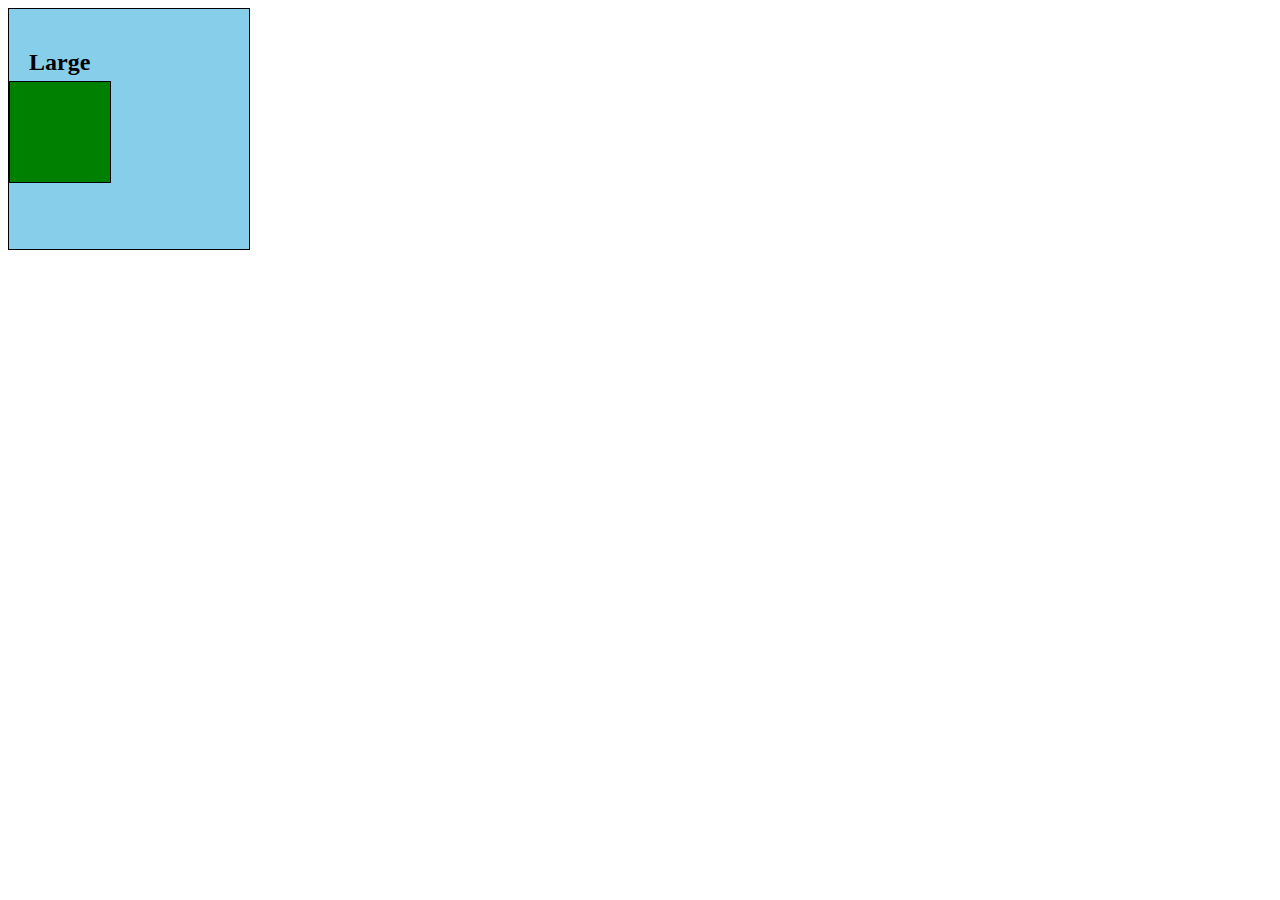
<file: html-css/poisitioning8.2/index.html>
<!DOCTYPE html>
<html lang="en">
<head>
    <meta charset="UTF-8">
    <meta name="viewport" content="width=device-width, initial-scale=1.0">
    <title>Positioning</title>
    <link rel="stylesheet" href="style.css">
</head>
<body>
    <div id="outer">
        <h2>Large</h2>
        
        <div id="inner"></div>
      </div>
    
</body>
</html>
</file>
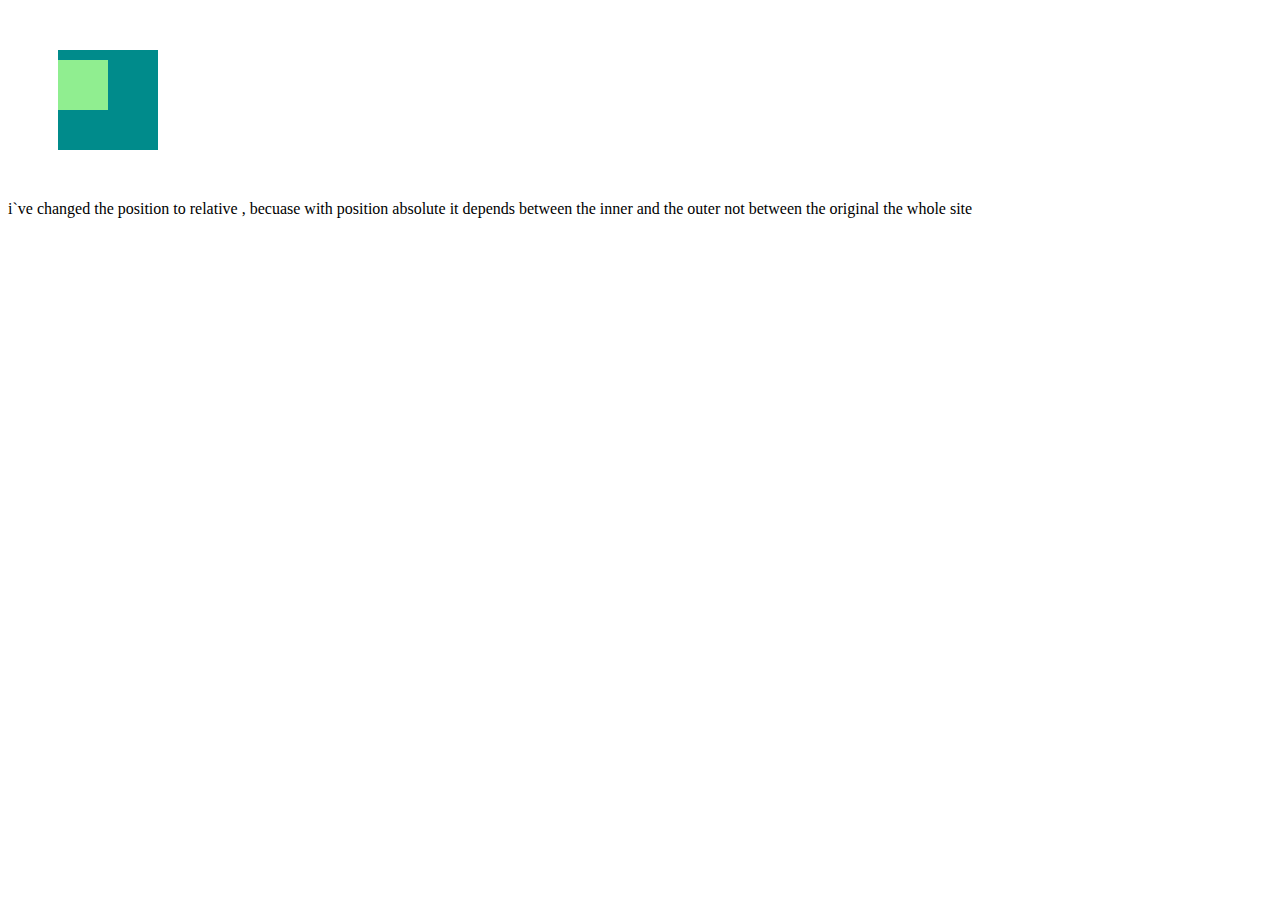
<file: html-css/positioning8,1/index.html>
<!DOCTYPE html>
<html lang="en">
<head>
    <meta charset="UTF-8">
    <meta name="viewport" content="width=device-width, initial-scale=1.0">
    <title>8.1</title>
    <link rel="stylesheet" href="style.css">
</head>
<body>
    <div id="outer">
    <div id="inner"></div>
    </div>
    <p>i`ve changed the position to relative , becuase with position absolute it depends between the inner and the outer not between the original the whole site</p>
    
</body>
</html>
</file>
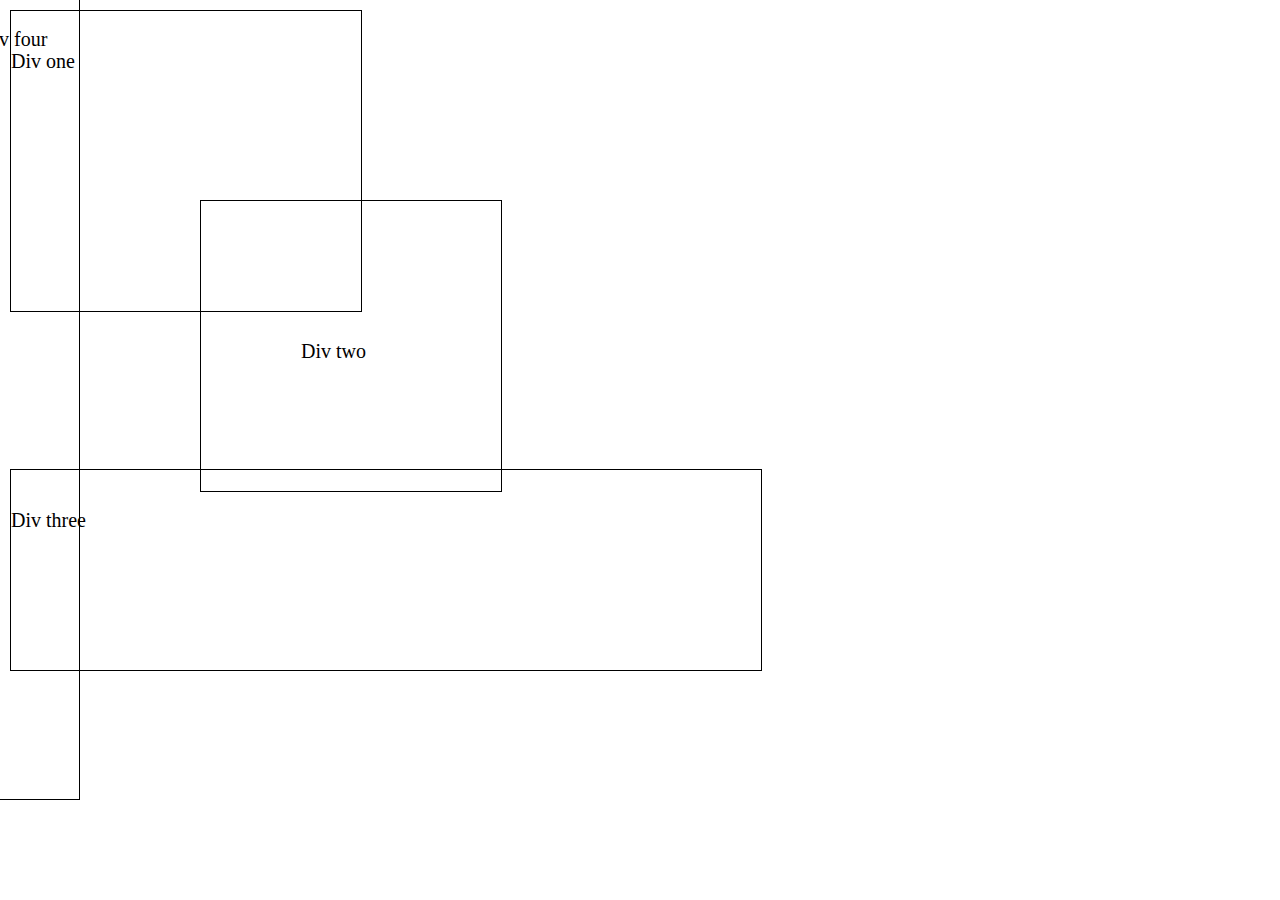
<file: html-css/positioning8.3/index.html>
<!DOCTYPE html>
<html lang="en">
<head>
    <meta charset="UTF-8">
    <meta name="viewport" content="width=device-width, initial-scale=1.0">
    <title>Positioning</title>
    <link rel="stylesheet" href="style.css">
</head>
<body>
    <div id="div1">Div one</div>
    <div id="div2">Div two</div>
    <div id="div3">Div three</div>
    <div id="div4">Div four</div>
    
</body>
</html>
</file>
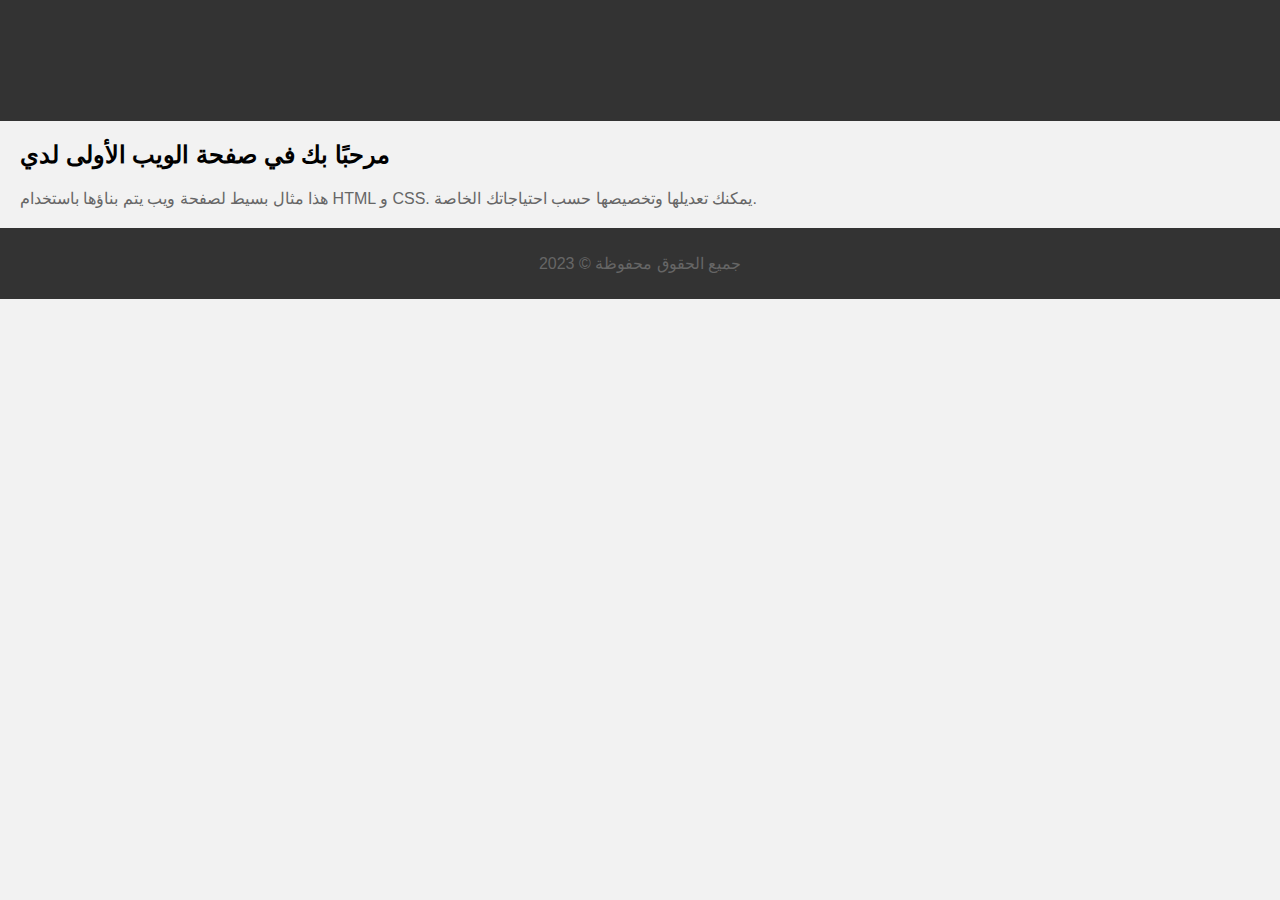
<file: html-css/buttons/web.html>
<!DOCTYPE html>
<html>
<head>
  <title>موقعي الرائع</title>
  <style>
    body {
      font-family: Arial, sans-serif;
      background-color: #f2f2f2;
      margin: 0;
      padding: 0;
    }
    .header {
      background-color: #333;
      color: #fff;
      padding: 20px;
      text-align: center;
    }
    .content {
      margin: 20px;
    }
    h1 {
      color: #333;
    }
    p {
      color: #666;
    }
    .footer {
      background-color: #333;
      color: #fff;
      padding: 10px;
      text-align: center;
    }
  </style>
</head>
<body>
  <div class="header">
    <h1>مرحبًا بك في موقعي الرائع</h1>
  </div>
  <div class="content">
    <h2>مرحبًا بك في صفحة الويب الأولى لدي</h2>
    <p>هذا مثال بسيط لصفحة ويب يتم بناؤها باستخدام HTML و CSS. يمكنك تعديلها وتخصيصها حسب احتياجاتك الخاصة.</p>
  </div>
  <div class="footer">
    <p>جميع الحقوق محفوظة &copy; 2023</p>
  </div>
</body>
</html>
</file>
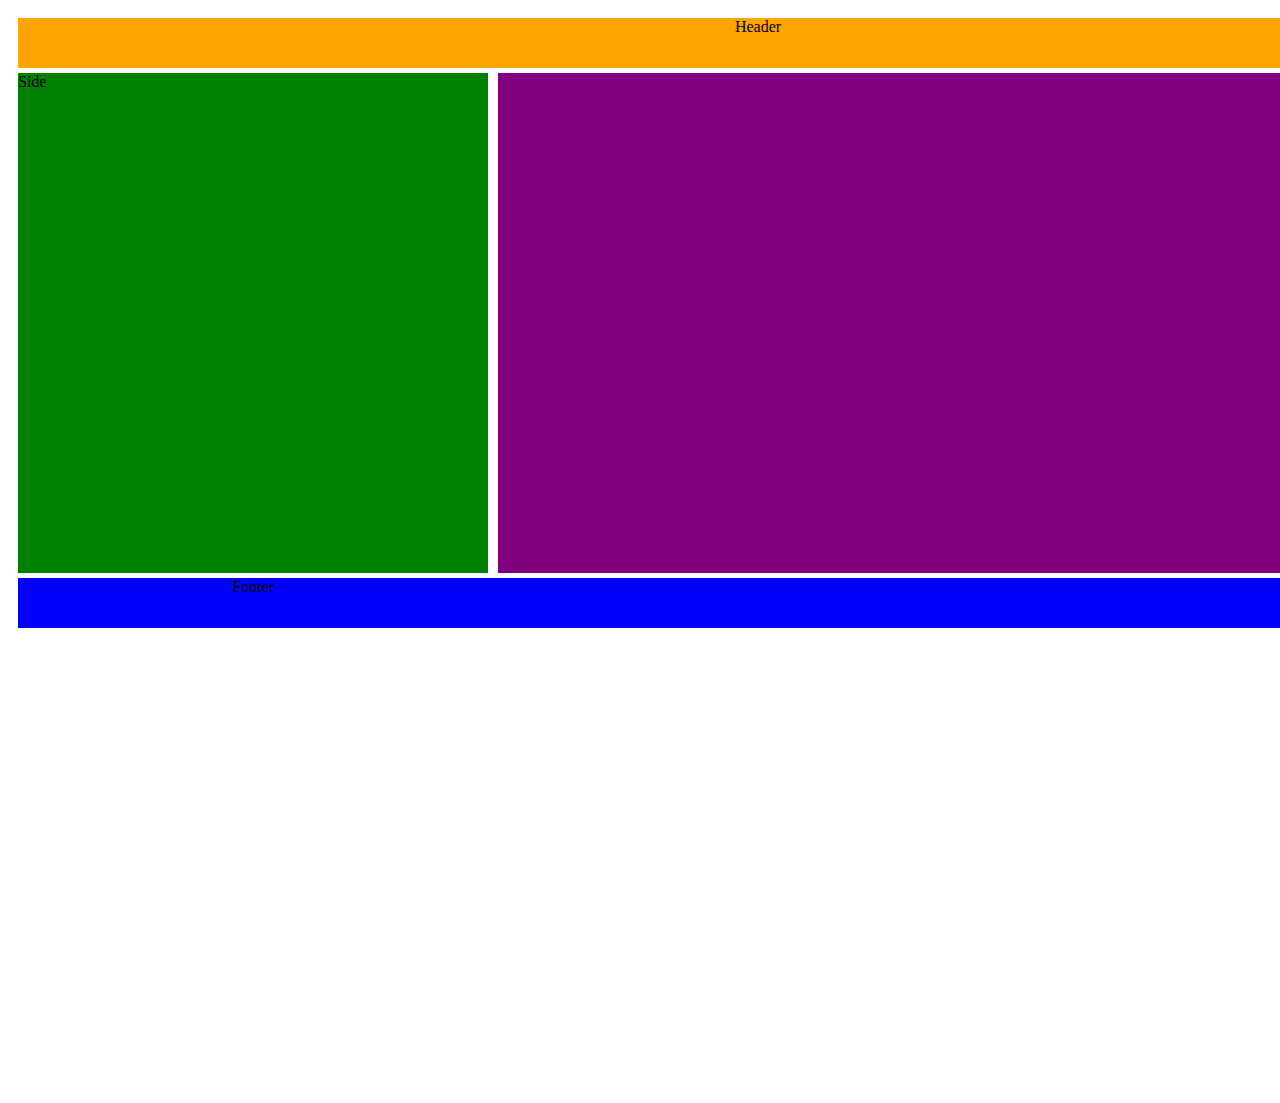
<file: html-css/float/float.html>
<!DOCTYPE html>
<html lang="en">
<head>
    <meta charset="UTF-8">
    <meta name="viewport" content="width=device-width, initial-scale=1.0">
    <title>float</title>
    <link rel="stylesheet" href="style.css">
</head>
<body>
    <div class="test">
        <div class="Header">Header</div>
        <div class="Main">Main</div>
        <div class="Footer">Footer</div>
        <div class="Side">Side</div>
    </div>
    
</body>
</html>
</file>
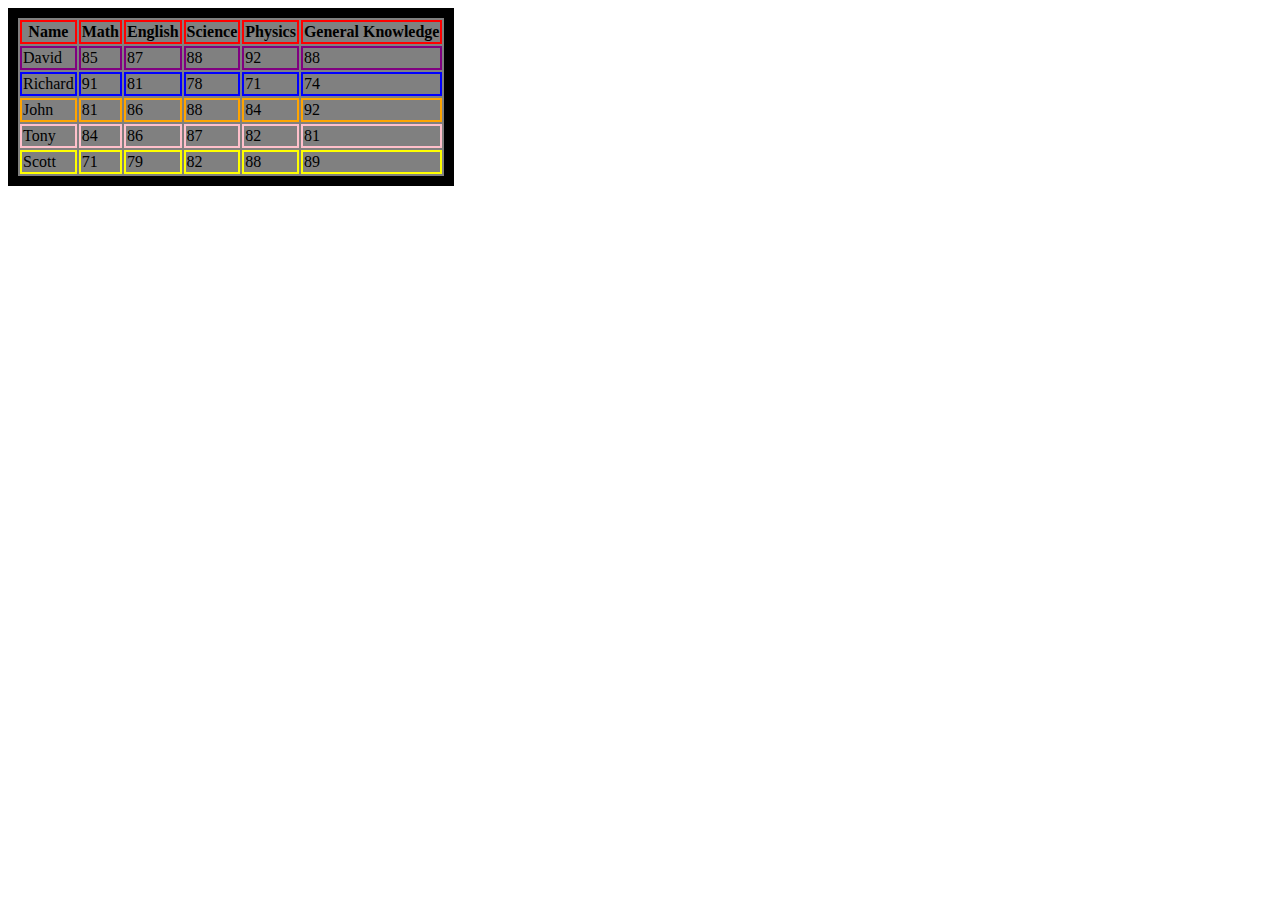
<file: html-css/tables/tables.html>
<!DOCTYPE html>
<html lang="en">
<head>
    <meta charset="UTF-8">
    <meta name="viewport" content="width=device-width, initial-scale=1.0">
    <title>Tables</title>
</head>
<body>
    <table style="border: 10px solid black; background-color: grey;">
        <tr>
            <th style="border: 2px solid red;">Name</th>
            <th style="border: 2px solid red;">Math</th>
            <th style="border: 2px solid red;">English</th>
            <th style="border: 2px solid red;">Science</th>
            <th style="border: 2px solid red;">Physics</th>
            <th style="border: 2px solid red;">General Knowledge</th>
        </tr>
        <tr>
            
            <td style="border: 2px solid purple;">David</td>
            <td style="border: 2px solid purple;">85</td>
            <td style="border: 2px solid purple;">87</td>
            <td style="border: 2px solid purple;">88</td>
            <td style="border: 2px solid purple;">92</td>
            <td style="border: 2px solid purple;">88</td>
        </tr>
        <tr>
            <td style="border: 2px solid blue;">Richard</td>
            <td style="border: 2px solid blue;">91</td>
            <td style="border: 2px solid blue;">81</td>
            <td style="border: 2px solid blue;">78</td>
            <td style="border: 2px solid blue;">71</td>
            <td style="border: 2px solid blue;">74</td>
        </tr>
        <tr>
            <td style="border: 2px solid orange;">John</td>
            <td style="border: 2px solid orange;">81</td>
            <td style="border: 2px solid orange;">86</td>
            <td style="border: 2px solid orange;">88</td>
            <td style="border: 2px solid orange;">84</td>
            <td style="border: 2px solid orange;">92</td>
        </tr>
        <tr>
            <td style="border: 2px solid pink;">Tony</td>
            <td style="border: 2px solid pink;">84</td>
            <td style="border: 2px solid pink;">86</td>
            <td style="border: 2px solid pink;">87</td>
            <td style="border: 2px solid pink;">82</td>
            <td style="border: 2px solid pink;">81</td>
        </tr>
        <tr>
            <td style="border: 2px solid yellow;">Scott</td>
            <td style="border: 2px solid yellow;">71</td>
            <td style="border: 2px solid yellow;">79</td>
            <td style="border: 2px solid yellow;">82</td>
            <td style="border: 2px solid yellow;">88</td>
            <td style="border: 2px solid yellow;">89</td>
        </tr>
    </table>
    
</body>
</html>
</file>
<file: html-css/poisitioning8.2/style.css>
#outer {
    position: relative;
    border: 1px solid black;
    width: 200px;
    height: 200px;
    padding: 20px;
    text-align: left;
    background: skyblue;
  }
  
  #inner {
    position: absolute;
    top: 30%;
    left: 0px;
    width: 100px;
    height: 100px;
    border: 1px solid black;
    background: green;
    
  }
</file>
<file: html-css/positioning8,1/style.css>
#outer {
    width: 100px;
    height: 100px;
    background: darkcyan;
    margin: 50px;
    }
    #inner {
    width: 50px;
    height: 50px;
    background: lightgreen;
    position: relative;
    top: 10px;
    }
</file>
<file: html-css/positioning8.3/style.css>
div {
  position: absolute;
  border: 1px solid black;
  width: 100px;
  height: 100px;
  text-align: center;
  line-height: 100px;
  font-size: 20px;
}

#div1 {
  top: 10px;
  left: 10px;
  height: 300px;
  width: 350px;
  text-align: left;
  
}

#div2 {
  
  left: 200px;
  top: 200px;
  padding: 100px;
  height: 90px;
  text-align: left;
}

#div3 {
  bottom: 229px;
  left: 10px;
  width: 750px;
  height: 200px;
  text-align: left;
}

#div4 {
  bottom: 100px;
  right: 1200px;
  height: 810px;
  text-align: start;
}
</file>
<file: html-css/float/style.css>
.test {
   height: 650px;
   width: 1500px;
   position: relative;
   
   
}

.Header{
    background: orange;
    margin: 5px;
    height: 50px;
    text-align:center;
    position: relative;
    top: 10px;
    width: 1480px;
    left: 5px;
    padding: 0px;

}

.Side{
    background: green;
    margin: 10px;
    height: 500px;
    width: 470px;
    position: relative;
    bottom: 520px;
    float: left;
    padding: 0px;
}

.Main{
    background: purple;
    margin: 10px;
    height: 500px;
    width: 1000px;
    float: right;
    text-align: right;
    position: relative;
    padding: 0px;
}

.Footer{
    background: blue;
    margin: 10px;
    height: 50px;
    top: 510px;
    position: relative;
    text-align: center;
    padding: 0px;
    
}
</file>
